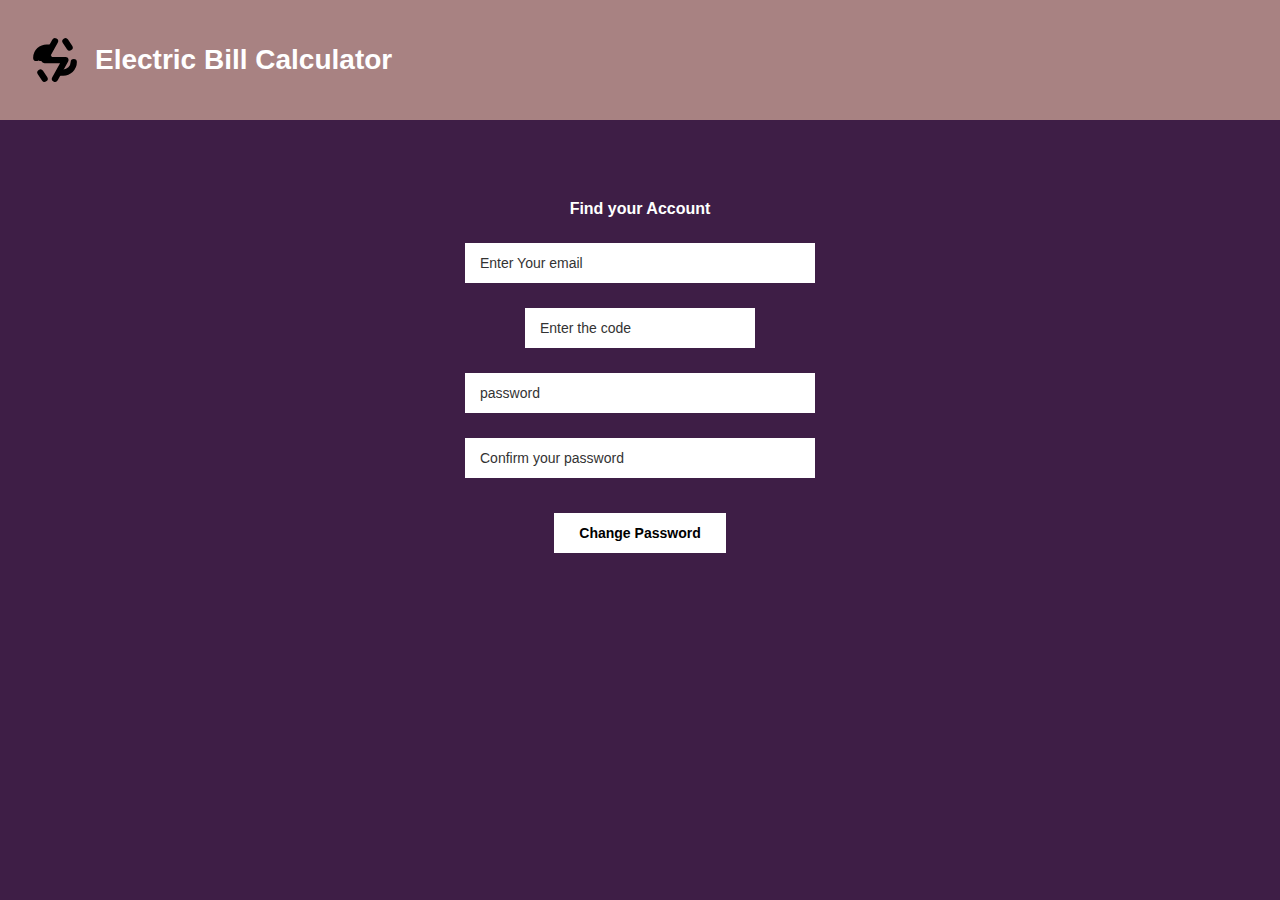
<file: bill-calculator-app-ebasan/forgot.html>
<!DOCTYPE html>
<html lang="en">
<head>
    <meta charset="UTF-8">
    <meta name="viewport" content="width=device-width, initial-scale=1.0">
    <title>Electric Bill Calculator</title>
    <style>
        /* General Reset */
        * {
            margin: 0;
            padding: 0;
            box-sizing: border-box;
            font-family: 'Segoe UI', Tahoma, Geneva, Verdana, sans-serif;
        }

        body {
            display: flex;
            flex-direction: column;
            height: 100vh;
        }

        /* Header Section */
        header {
            background-color: #a88282; /* Dusty Rose/Mauve color */
            height: 120px; /* Approximate height based on image */
            display: flex;
            align-items: center;
            padding-left: 30px;
            color: white;
        }

        .logo-container {
            display: flex;
            align-items: center;
            gap: 15px;
        }

        .header-title {
            font-size: 28px;
            font-weight: 700;
        }

        /* SVG Logo Styling to match the recycling/bolt icon */
        .logo-icon {
            width: 50px;
            height: 50px;
            fill: none;
            stroke: black;
            stroke-width: 3;
            stroke-linecap: round;
            stroke-linejoin: round;
        }

        /* Main Content Section */
        main {
            background-color: #3e1e46; /* Dark Purple/Eggplant color */
            flex: 1;
            display: flex;
            flex-direction: column;
            align-items: center;
            padding-top: 80px;
        }

        h2 {
            color: white;
            font-size: 16px;
            margin-bottom: 25px;
            font-weight: 600;
        }

        /* Form Styling */
        form {
            display: flex;
            flex-direction: column;
            align-items: center;
            gap: 25px;
            width: 100%;
        }

        input {
            padding: 12px 15px;
            font-size: 14px;
            border: none;
            outline: none;
            background-color: white;
            color: #333;
        }

        input::placeholder {
            color: #333;
        }

        /* Specific widths based on the visual design */
        .input-wide {
            width: 350px;
        }

        .input-narrow {
            width: 230px; /* The 'code' input is visually shorter */
        }

        button {
            background-color: white;
            color: black;
            border: none;
            padding: 12px 25px;
            font-weight: 700;
            font-size: 14px;
            cursor: pointer;
            margin-top: 10px;
            /* Box shadow to add slight depth if needed, though flat in image */
        }

        button:hover {
            background-color: #f0f0f0;
        }

    </style>
</head>
<body>

    <header>
        <div class="logo-container">
            <!-- Custom SVG to mimic the Recycling Lightning Bolt logo -->
            <svg class="logo-icon" viewBox="0 0 24 24">
                <!-- Approximate recycling triangle shape with lightning -->
                <path d="M7 7l-2 4h4" /> <!-- Decorative bits -->
                <path d="M12 3l-5 9h10l-5 9" /> <!-- Lightning bolt center -->
                <path d="M3 11c0-3 2.5-5 5-5h2" /> 
                <path d="M21 13c0 3-2.5 5-5 5h-2" />
                <path d="M7 21l-2-3" />
                <path d="M17 3l2 3" />
            </svg>
            <span class="header-title">Electric Bill Calculator</span>
        </div>
    </header>

    <main>
        <h2>Find your Account</h2>

        <form action="#">
            <input type="email" class="input-wide" placeholder="Enter Your email" required>
            
            <input type="text" class="input-narrow" placeholder="Enter the code" required>
            
            <input type="password" class="input-wide" placeholder="password" required>
            
            <input type="password" class="input-wide" placeholder="Confirm your password" required>

           
            <button class="submit  " onclick="window.location.href='login.html'">Change Password</button>
        </form>
    </main>

</body>
</html>
</file>
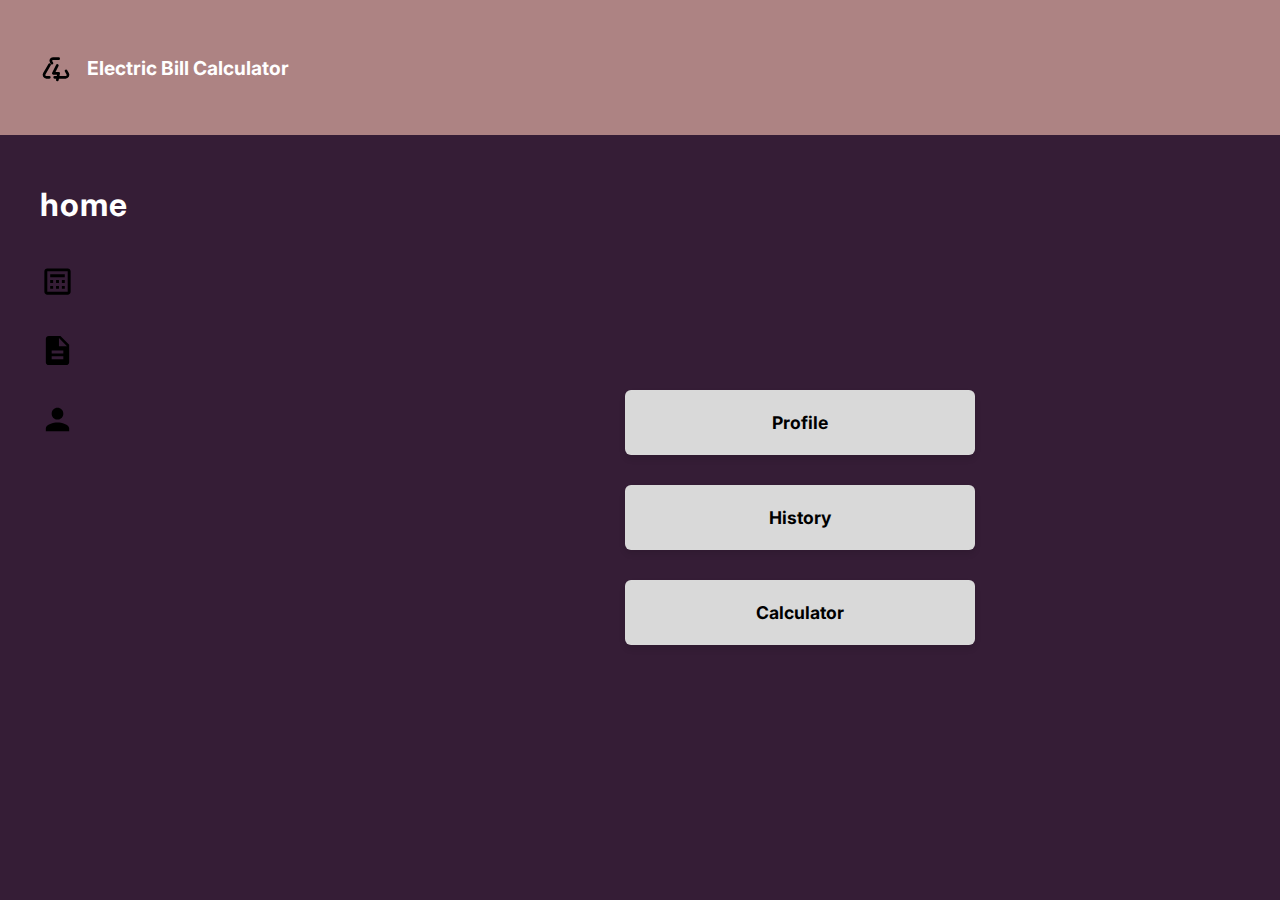
<file: bill-calculator-app-ebasan/user_dashboard.html>
<!DOCTYPE html>
<html lang="en">
<head>
    <meta charset="UTF-8">
    <meta name="viewport" content="width=device-width, initial-scale=1.0">
    <title>Electric Bill Calculator - Home</title>
    <!-- Importing a clean font (Inter) for the UI -->
    <link href="https://fonts.googleapis.com/css2?family=Inter:wght@400;700;900&display=swap" rel="stylesheet">

    <style>
        /* --- 1. RESET (Clears default browser spacing) --- */
        * {
            margin: 0;
            padding: 0;
            box-sizing: border-box;
        }

        /* --- 2. LAYOUT SETUP --- */
        html, body {
            height: 100%; /* Ensures the page fills the full screen */
            width: 100%;
            overflow: hidden; /* Prevents scrollbars */
        }

        body {
            font-family: 'Inter', sans-serif;
            display: flex;
            flex-direction: column; /* Stacks Header on top of Main Body */
        }

        /* --- 3. HEADER (Top Pink Strip) --- */
        .header {
            background-color: #AD8383; /* Dusty Mauve color from image */
            height: 15vh; /* Takes up 15% of the screen height */
            min-height: 80px; /* Prevents it from getting too small */
            display: flex;
            align-items: center;
            padding-left: 40px;
            flex-shrink: 0;
        }

        .logo-container {
            display: flex;
            align-items: center;
            color: white;
            font-weight: 700;
            font-size: 1.2rem;
        }

        /* Styling for the recycling/lightning icon */
        .logo-icon {
            width: 32px;
            height: 32px;
            margin-right: 15px;
            stroke: black; /* Black outline like in the image */
            stroke-width: 2;
        }

        /* --- 4. MAIN CONTAINER (Dark Purple Area) --- */
        .main-container {
            background-color: #351D36; /* Deep Purple background */
            flex-grow: 1; /* Fills the rest of the screen height */
            display: flex;
            flex-direction: row; /* Arranges Sidebar (Left) and Content (Right) side-by-side */
        }

        /* --- 5. LEFT SIDEBAR --- */
        .sidebar {
            width: 25%; /* Sidebar takes 25% width */
            min-width: 200px;
            padding: 50px 40px;
            display: flex;
            flex-direction: column;
        }

        .sidebar-title {
            color: white;
            font-family: 'Arial Black', 'Inter', sans-serif; /* Chunky bold font */
            font-size: 2rem;
            margin-bottom: 40px;
            letter-spacing: 1px;
        }

        .nav-icons {
            display: flex;
            flex-direction: column;
            gap: 30px; /* Vertical space between icons */
        }

        /* Icon Styling */
        .icon svg {
            width: 35px;
            height: 35px;
            fill: black; /* Icons are black silhouettes */
            cursor: pointer;
            transition: opacity 0.2s;
        }

        .icon svg:hover {
            opacity: 0.7;
        }

        /* --- 6. RIGHT CONTENT AREA (Buttons) --- */
        .content-area {
            flex-grow: 1; /* Takes the remaining 75% width */
            display: flex;
            justify-content: center; /* Horizontally centers the buttons */
            align-items: center;     /* Vertically centers the buttons */
        }

        .buttons-wrapper {
            display: flex;
            flex-direction: column; /* Stack buttons vertically */
            gap: 30px; /* Space between buttons */
            width: 100%;
            max-width: 350px; /* Limits button width */
        }

        .menu-btn {
            background-color: #D9D9D9; /* Light Gray */
            color: black;
            border: none;
            border-radius: 6px; /* Rounded corners */
            height: 65px; /* Button height */
            font-size: 1.1rem;
            font-weight: 700; /* Bold text */
            font-family: 'Inter', sans-serif;
            cursor: pointer;
            box-shadow: 0 4px 6px rgba(0,0,0,0.1); /* Subtle shadow */
            transition: transform 0.1s, background-color 0.2s;
        }

        .menu-btn:hover {
            background-color: white; /* Brightens on hover */
            transform: scale(1.02); /* Slight zoom effect */
        }

        /* --- MOBILE RESPONSIVENESS --- */
        @media (max-width: 768px) {
            .main-container {
                flex-direction: column; /* Stack vertical on mobile */
            }

            .sidebar {
                width: 100%;
                height: auto;
                padding: 20px 30px;
                flex-direction: row; /* Icons next to title on mobile */
                align-items: center;
                justify-content: space-between;
            }

            .sidebar-title {
                margin-bottom: 0;
                font-size: 1.5rem;
            }

            .nav-icons {
                flex-direction: row;
                gap: 20px;
            }

            .content-area {
                padding: 40px 20px;
                align-items: flex-start;
            }
        }
    </style>
</head>
<body>

    <!-- Header Section -->
    <header class="header">
        <div class="logo-container">
            <!-- SVG Logo Icon -->
            <svg class="logo-icon" viewBox="0 0 24 24" fill="none" stroke-linecap="round" stroke-linejoin="round">
                <path d="M7 19H4.815a1.83 1.83 0 0 1-1.57-.881 1.785 1.785 0 0 1-.004-1.784L7.196 9.5"/>
                <path d="M11 19h8.203a1.83 1.83 0 0 0 1.556-.89 1.784 1.784 0 0 0 0-1.775l-1.226-2.12"/>
                <path d="M14 5h-4.3c-1.313 0-2.036 1.34-1.325 2.455l.613.96"/>
                <path d="M13 10l-3 6h4l-1 5"/>
            </svg>
            <span>Electric Bill Calculator</span>
        </div>
    </header>

    <!-- Main Content -->
    <div class="main-container">
        
        <!-- Sidebar (Left) -->
        <aside class="sidebar">
            <h1 class="sidebar-title">home</h1>
            
            <nav class="nav-icons">
                <!-- Calculator Icon -->
                <div class="icon">
                    <svg viewBox="0 0 24 24">
                        <path d="M19 3H5c-1.1 0-2 .9-2 2v14c0 1.1.9 2 2 2h14c1.1 0 2-.9 2-2V5c0-1.1-.9-2-2-2zm0 16H5V5h14v14z"/>
                        <path d="M7 7h10v2H7zm0 4h2v2H7zm4 0h2v2h-2zm4 0h2v2h-2zm-8 4h2v2H7zm4 0h2v2h-2zm4 0h2v2h-2z"/>
                    </svg>
                </div>

                <!-- History Icon -->
                <div class="icon">
                    <svg viewBox="0 0 24 24">
                        <path d="M14 2H6c-1.1 0-1.99.9-1.99 2L4 20c0 1.1.89 2 1.99 2H18c1.1 0 2-.9 2-2V8l-6-6zm2 16H8v-2h8v2zm0-4H8v-2h8v2zm-3-5V3.5L18.5 9H13z"/>
                    </svg>
                </div>

                <!-- User Profile Icon -->
                <div class="icon">
                    <svg viewBox="0 0 24 24">
                        <path d="M12 12c2.21 0 4-1.79 4-4s-1.79-4-4-4-4 1.79-4 4 1.79 4 4 4zm0 2c-2.67 0-8 1.34-8 4v2h16v-2c0-2.66-5.33-4-8-4z"/>
                    </svg>
                </div>
            </nav>
        </aside>

        <!-- Buttons Area (Right/Center) -->
        <main class="content-area">
            <div class="buttons-wrapper">
                <button class="menu-btn" onclick="window.location.href='profile_page.html'">Profile</button>
                <button class="menu-btn" onclick="window.location.href='results_page.html'">History</button>
                <button class="menu-btn" onclick="window.location.href='calculator_page.html'">Calculator</button>
            </div>
        </main>

    </div>

</body>
</html>
</file>
